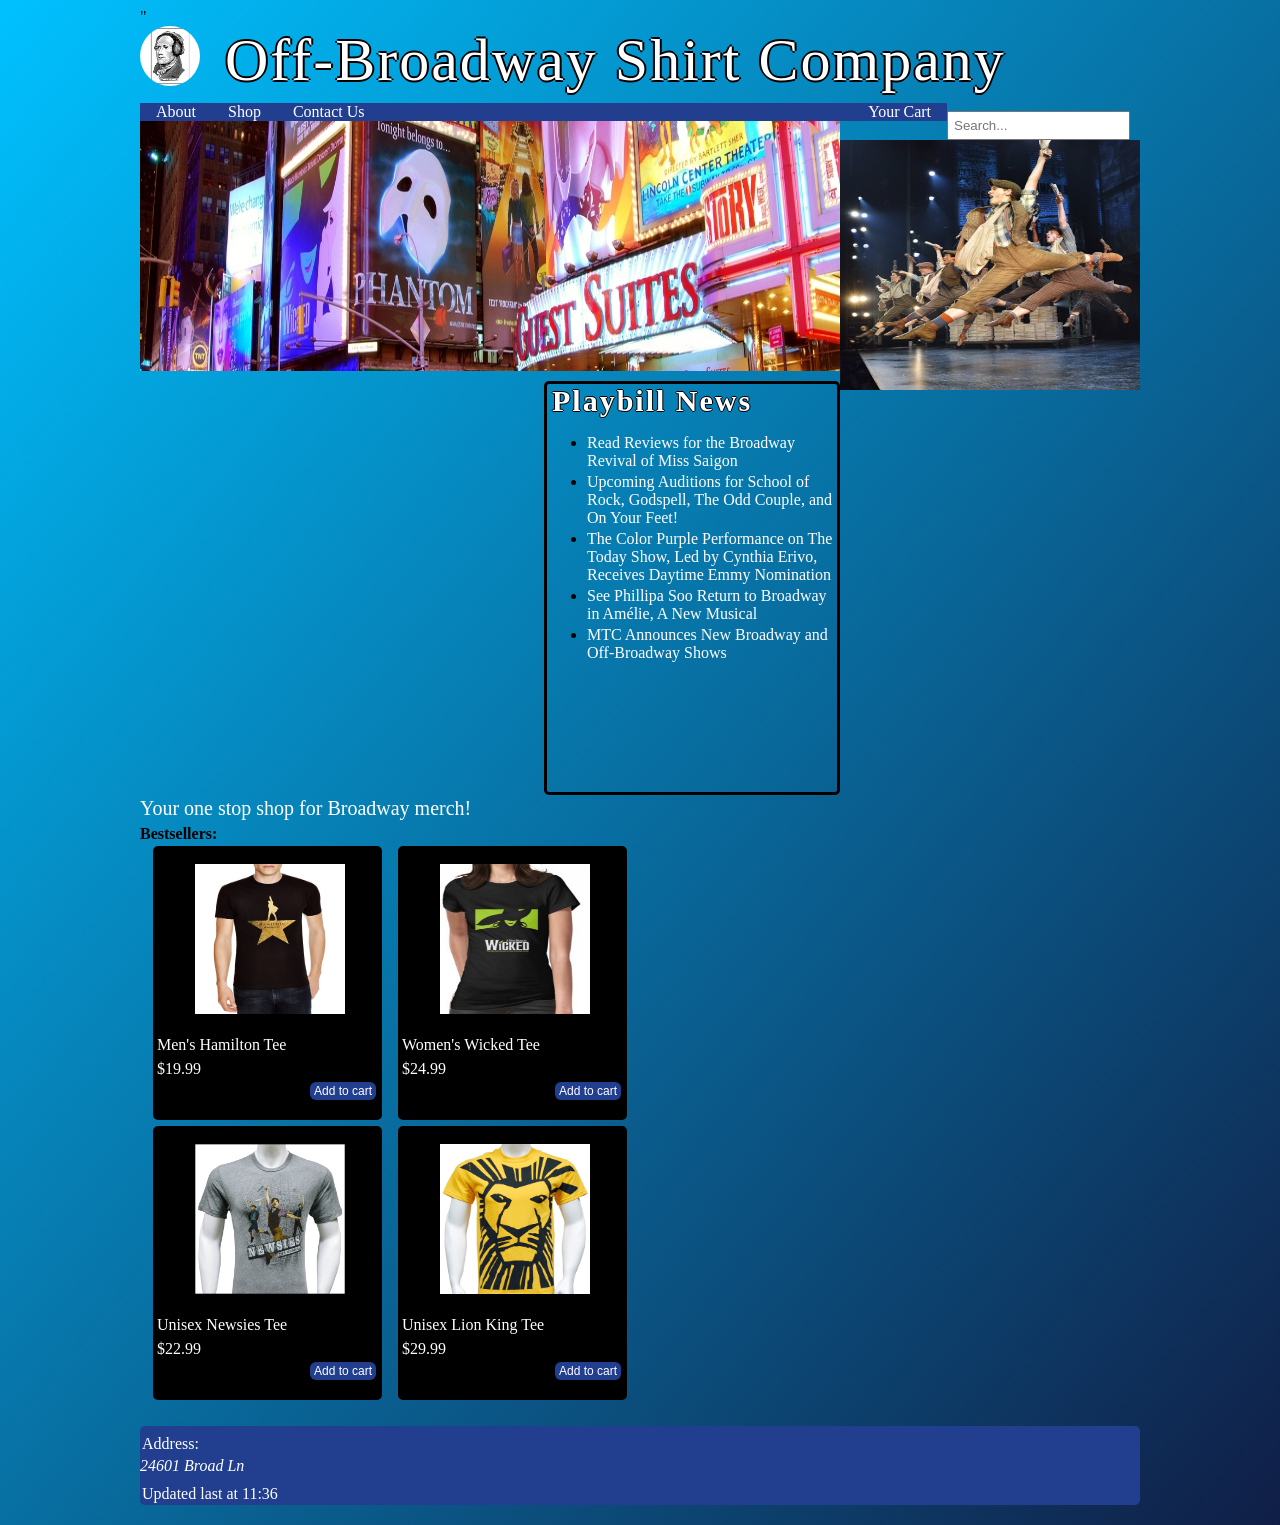
<file: Desktop/StoreApp2/index.html>
﻿<!DOCTYPE html>

<html>
<head>
    <title>Off-Broadway Shirt Company</title>
    <link rel="stylesheet" type="text/css" href="main.css" />
</head>
<body>

    <!--HEADER-->
    <header>
        <!--logo-->
        <section id="full-header">
            "<div id="header-logo">
                <img class="logo" src="img/cool-ham.jpg" />
            </div>

            <!--title-->
            <span id="header-name">Off-Broadway Shirt Company</span>

            <!--search-->
            <input type="search" id="search" placeholder="Search..." />
        </section>
    </header>

    <nav>
        <ul>
            <li><a href="#">About</a></li>
            <li><a href="#">Shop</a></li>
            <li><a href="#">Contact Us</a></li>
            <li style="float:right"><a href="#">Your Cart</a></li>
        </ul>
    </nav>

    <!--BANNER-->
    <section id="banner">
        <!--Main Image-->
        <div>
            <img id="main-image" src="img/banner.jpg" />
        </div>
        <!--Side Image-->
        <div>
            <img id="side-image" src="img/ben-banner.jpg" />
        </div>
    </section>
    <!--WELCOME-->
    <!--<section id="welcome">
        <h2>Welcome to the store!</h2>
        <p>Lorem ipsum dolor sit amet, consectetur adipiscing elit. Aliquam laoreet leo mauris, quis tincidunt felis sagittis sit amet. Vestibulum finibus, lacus vitae sagittis ullamcorper, augue ante mollis augue, id vehicula purus nunc nec dolor. Ut vitae metus eu turpis faucibus ultrices quis et risus. Duis a ante enim. Morbi varius ex libero, quis dignissim nibh facilisis ut. Praesent est odio, volutpat eu tincidunt sed, finibus vitae tellus.</p>
    </section>-->

    <!--PLAYBILL NEWS-->
    <article id="recent-news">
        <header>Playbill News</header>
        <ul>
            <li><a href="#" target="_blank">Read Reviews for the Broadway Revival of Miss Saigon</a></li>
            <li><a href="#" target="_blank">Upcoming Auditions for School of Rock, Godspell, The Odd Couple, and On Your Feet!</a></li>
            <li><a href="#" target="_blank">The Color Purple Performance on The Today Show, Led by Cynthia Erivo, Receives Daytime Emmy Nomination</a></li>
            <li><a href="#" target="_blank">See Phillipa Soo Return to Broadway in Amélie, A New Musical</a></li>
            <li><a href="#" target="_blank">MTC Announces New Broadway and Off-Broadway Shows</a></li>
        </ul>
    </article>


    <!--MAIN-->
    <section id="main">
        <header id="shirt-header">Your one stop shop for Broadway merch!</header>

        <header id="header-title">Bestsellers:</header>
        <!--PRODUCTS-->
        <section class="products">
            <article class="product-article">
                <figure>
                    <img class="product-thumbnail" src="img/hamilton.jpg" />
                </figure>
                <header>
                    <span class="product-name"></span>
                    <p> Men's Hamilton Tee</p>
                </header>
                <p>$19.99</p>
                <button class="add-to-cart">
                    Add to cart
                </button>
            </article>

            <article class="product-article">
                <figure>
                    <img class="product-thumbnail" src="img/wicked.jpg" />
                </figure>
                <header>
                    <span class="product-name"></span>
                    <p>Women's Wicked Tee</p>
                </header>

                <p>$24.99</p>
                <button class="add-to-cart">
                    Add to cart
                </button>
            </article>
            <article class="product-article">
                <figure>
                    <img class="product-thumbnail" src="img/newsies.jpg" />
                </figure>
                <header>
                    <span class="product-name"></span>
                    <p>Unisex Newsies Tee</p>
                </header>
                <p>$22.99</p>
                <button class="add-to-cart">
                    Add to cart
                </button>
            </article>
            <article class="product-article">
                <figure>
                    <img class="product-thumbnail" src="img/lionking.jpg" />
                </figure>
                <header>
                    <span class="product-name"></span>
                    <p>Unisex Lion King Tee</p>
                </header>
                <p>$29.99</p>
                <button class="add-to-cart">
                    Add to cart
                </button>
            </article>
</section>

    </section>
    <!--FOOTER-->
    <footer>
        <p>Address: <address>24601 Broad Ln</address></p>
        <p>Updated last at <time>11:36</time></p>
    </footer>

</body>
</html>
</file>
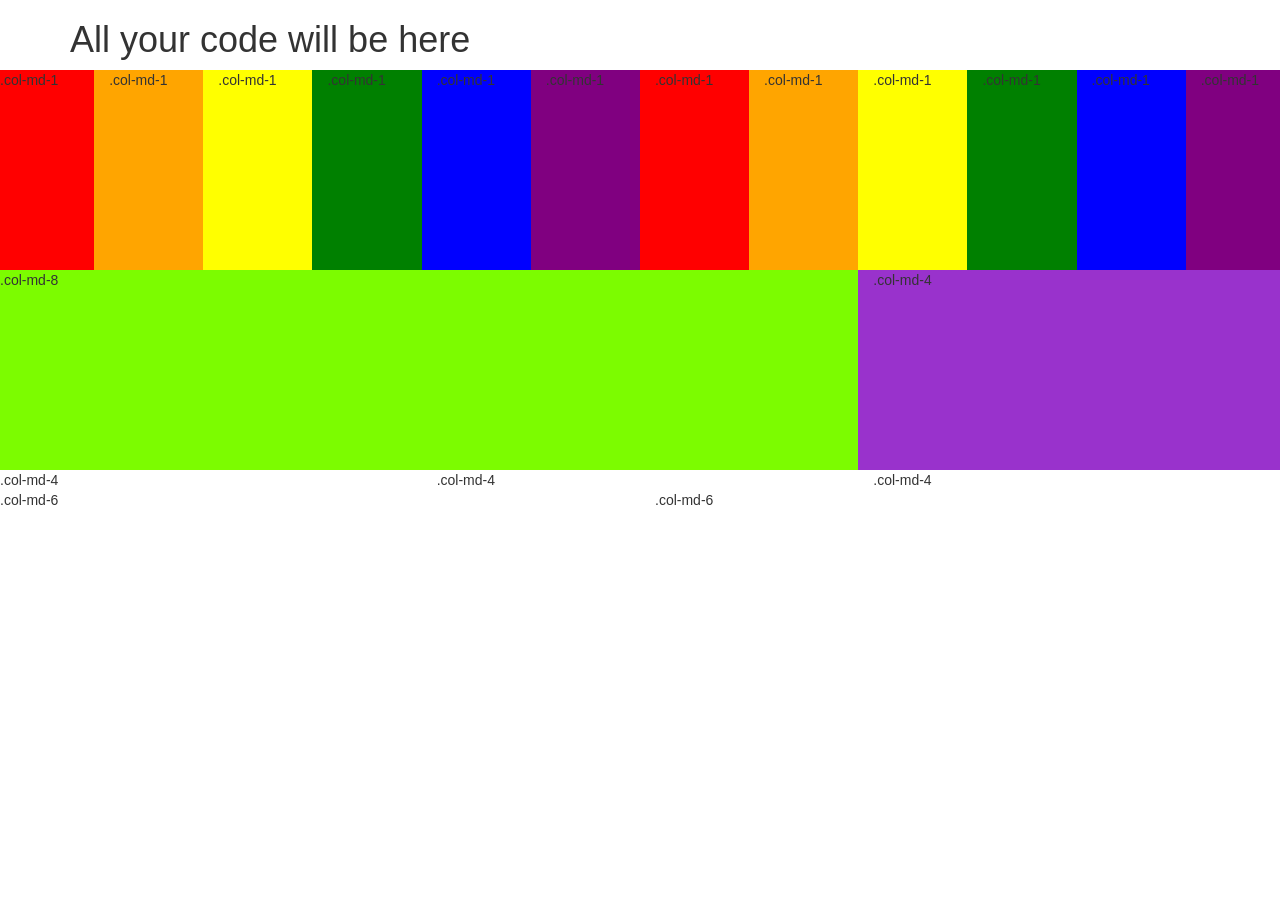
<file: Desktop/Bootstrap Library/0.01_bootstrap_intro.html>
﻿<!DOCTYPE html>

<html lang="en" xmlns="http://www.w3.org/1999/xhtml">
<head>
    <title>Bootstrap CDN Simple Example</title>
   <link href="https://maxcdn.bootstrapcdn.com/bootstrap/3.3.7/css/bootstrap.min.css" rel="stylesheet"
/> 
</head>
<body>
    <div class="container">
            <h1>All your code will be here</h1>
    </div>
    <!--Put this CDN down right above your body tag-->


    <div class="row">
        <div class="col-md-1" style="background-color: red; height: 200px">.col-md-1</div>
        <div class="col-md-1" style="background-color: orange; height: 200px">.col-md-1</div>
        <div class="col-md-1" style="background-color: yellow; height: 200px">.col-md-1</div>
        <div class="col-md-1" style="background-color: green; height: 200px">.col-md-1</div>
        <div class="col-md-1" style="background-color: blue; height: 200px">.col-md-1</div>
        <div class="col-md-1" style="background-color: purple; height: 200px">.col-md-1</div>
        <div class="col-md-1" style="background-color: red; height: 200px">.col-md-1</div>
        <div class="col-md-1" style="background-color: orange; height: 200px">.col-md-1</div>
        <div class="col-md-1" style="background-color: yellow; height: 200px">.col-md-1</div>
        <div class="col-md-1" style="background-color: green; height: 200px">.col-md-1</div>
        <div class="col-md-1" style="background-color: blue; height: 200px">.col-md-1</div>
        <div class="col-md-1" style="background-color: purple; height: 200px">.col-md-1</div>
    </div>
    <div class="row">
        <div class="col-md-8" style="background-color: lawngreen; height: 200px">.col-md-8</div>
        <div class="col-md-4" style="background-color: darkorchid; height: 200px">.col-md-4</div>
    </div>
    <div class="row">
        <div class="col-md-4">.col-md-4</div>
        <div class="col-md-4">.col-md-4</div>
        <div class="col-md-4">.col-md-4</div>
    </div>
    <div class="row">
        <div class="col-md-6">.col-md-6</div>
        <div class="col-md-6">.col-md-6</div>
    </div>


    <script src="https://maxcdn.bootstrapcdn.com/bootstrap/3.3.7/js/bootstrap.min.js"></script>

</body>
</html>
</file>
<file: Desktop/StoreApp2/main.css>
﻿body {
    width: 1000px;
    margin-left: auto;
    margin-right: auto;
    font-family: "Comic Sans MS";
    background: linear-gradient(to bottom right, #00c1ff, #101e46);
}
a {
    color: white;
}
#full-header {
    width: 1000px;
    height: 80px;
    margin-bottom: 15px;
}

#header-name {
    font-size: 60px;
    color: white;
    padding: 15px;
    margin: 0px 0px 0px 0px;
    height: 80px;
    font-family: Playbill;
    text-shadow: -2px 0 black, 0 2px black, 2px 0 black, 0 -2px black;
    letter-spacing: 2px;
}

nav > ul {
    margin: 0px;
    padding: 0px;
    list-style-type: none;
    background-color: #223F8F;
    overflow: hidden;
    
}


nav > ul > li {
    float: left;
    display: block;
}
nav > ul > li > a {
    
    padding: 14px 16px;
    color: white;
    text-align: center;
    width: 300px;
    background-color: #223F8F;
    text-decoration: none;
}

.logo {
    width: 60px;
    height: 60px;
    border-radius: 30px;
    margin-right: 10px;
    float: left;
}

#main-image {
    width: 700px;
    height: 250px;
    float: left;
    margin-bottom: 8px;
}

#side-image {
    width: 300px;
    height: 250px;
    float: right;
    margin-bottom: 8px;
}

/*#welcome {
    width: 700px;
    float: left;
    color: white;
    margin: 20px 0px 20px 0px;
}
    #welcome > h2 {
        font-family: Playbill;
        text-shadow: -2px 0 black, 0 2px black, 2px 0 black, 0 -2px black;
        letter-spacing: 2px;
    }*/

#search {
    float: right;
    padding: 5px;
    margin: 16px 10px 0px 0px;
}

#recent-news {
    float: right;
    width: 290px;
    height: 400px;
    margin: 2px 0px 2px 0px;
    border: solid;
    border-radius: 5px;
    border-color: black;
    padding-bottom: 8px;
}

#recent-news > ul > li > a {
    text-decoration: none;
    
}

    #recent-news > header {
        margin-left: 5px;
        color: white;
        font-size: 30px;
        font-weight: bold;
        margin-bottom: 5px;
        font-family: Playbill;
        text-shadow: -1px 0 black, 0 1px black, 1px 0 black, 0 -1px black;
        letter-spacing: 2px;
    }

footer {
    width: 100%;
    background-color: #223F8F;
    margin: 20px 0px 20px 0px;
    padding: 5px 0px 0px 0px;
    border-radius: 5px;
    color: white;
    clear: both;
}

#recent-news > ul {
    
}

    #recent-news > ul > li {
        margin-bottom: 3px;
    }

#main {
    height: 100%;
    width: 700px;
    float: left;
    margin-bottom: 3px;
}

#shirt-header {
    color: white;
    font-size: 20px;
    margin-bottom: 3px;
    height: 25px;
}

.products {
    width: 70%;
    float: left;
    margin-bottom: 20px;
}

.product-article {
    height: 270px;
    width: 225px;
    border-width: 2px;
    border-style: solid;
    border-color: black;
    margin: 3px 3px 3px 13px;
    border-radius: 5px;
    float: left;
    color: white;
    background-color: black;
}

.product-thumbnail {
    height: 150px;
    width: 150px;
    padding: 0px;
}
p {
    padding: 2px;
    margin-top: 2px;
    margin-bottom: 2px;
}
#header-title {
    font-weight: bold;
}
.add-to-cart {
    float: right;
    margin: 0px 4px 3px 0px;

    
    border: 2px;
    border-radius: 6px;
    border-color: black;

    color: white;
    padding: 2px 4px;
    text-align: center;
    text-decoration: none;
    display: inline-block;
    font-size: 12px;
    background-color: #223F8F;
}
</file>
